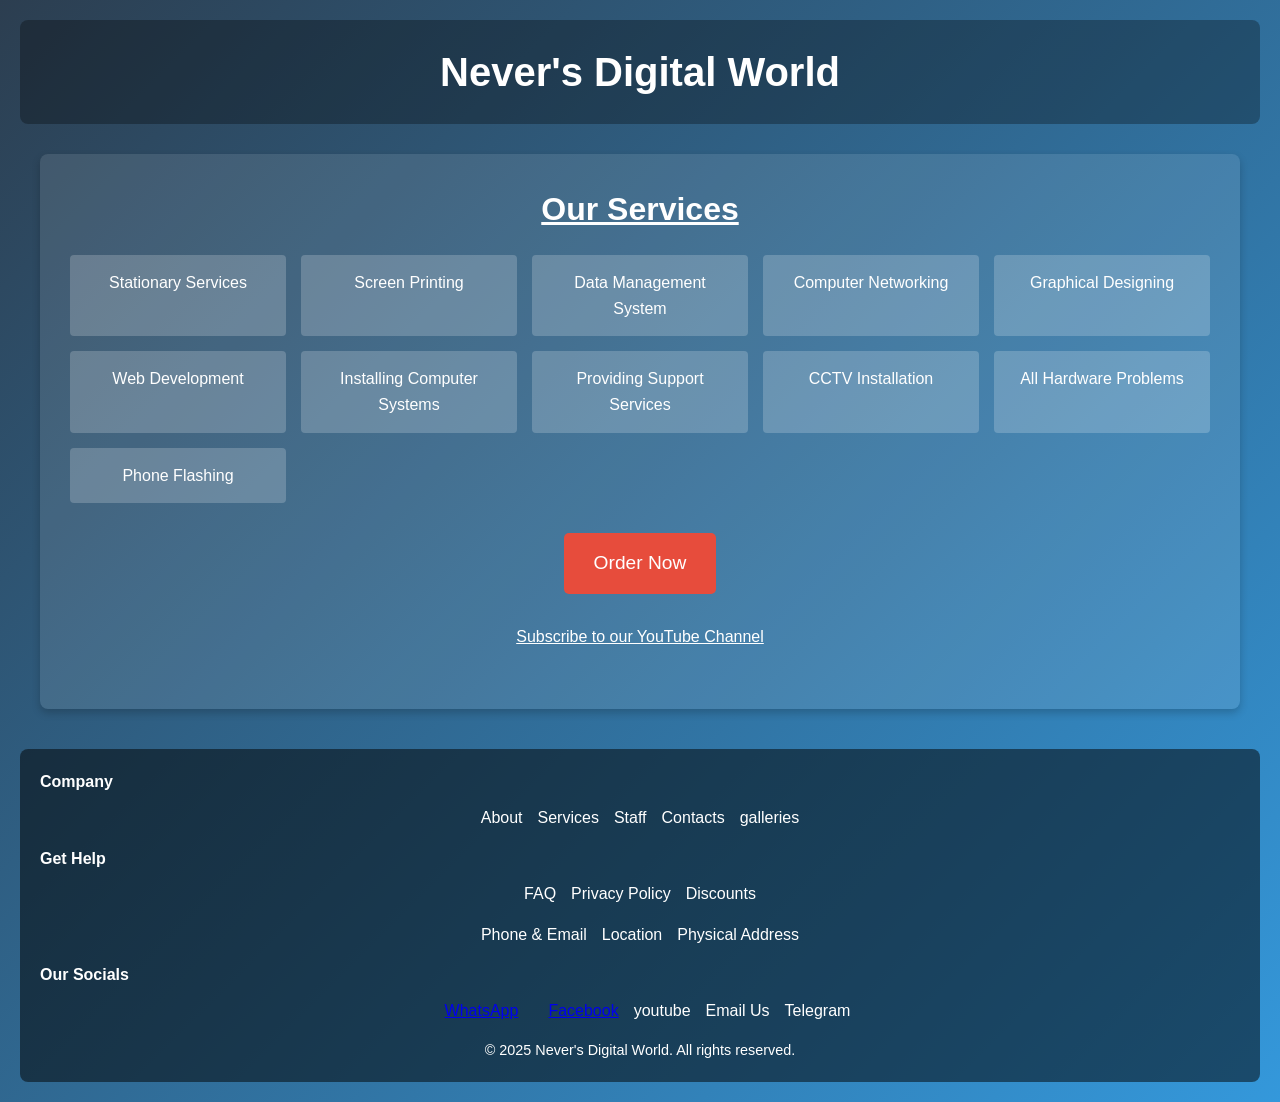
<file: index.html>
<!DOCTYPE html>
<html lang="en">
<head>
  <meta property="og:title" content="Never’s Digital World">
<meta property="og:description" content="Digital & IT Solutions">
<meta property="og:type" content="website">
  
 <meta charset="UTF-8" />
  <meta name="viewport" content="width=Never's Digital World in Malawi-offering printing, compurter accessories and more-width, initial-scale=1.0" />
  <title>Never's Digital World - Services</title>
  <meta name="keywords" content="Never's Digital World, Malawi, printing, accessories Github pages">
  <style>
    /* Reset styles */
    * {
      margin: 0;
      padding: 0;
      box-sizing: border-box;
    }
    /* Body and overall background */
    body {
      font-family: Arial, sans-serif;
      background: linear-gradient(135deg, #2c3e50, #3498db);
      color: #fff;
      line-height: 1.6;
      padding: 20px;
    }
    /* Header styles */
    header {
      text-align: center;
      padding: 20px 0;
      background: rgba(0, 0, 0, 0.3);
      border-radius: 8px;
      margin-bottom: 30px;
    }
    header h1 {
      font-size: 2.5rem;
    }
    /* Main container styles */
    main {
      max-width: 1200px;
      margin: 0 auto;
      background: rgba(255, 255, 255, 0.1);
      padding: 30px;
      border-radius: 8px;
      box-shadow: 0 4px 8px rgba(0,0,0,0.2);
    }
    /* Services list */
    .services {
      margin-bottom: 30px;
    }
    .services h2 {
      text-align: center;
      margin-bottom: 20px;
      font-size: 2rem;
      text-decoration: underline;
    }
    .services-list {
      list-style: none;
      display: grid;
      grid-template-columns: repeat(auto-fit, minmax(200px, 1fr));
      gap: 15px;
    }
    .services-list li {
      background: rgba(255,255,255,0.2);
      padding: 15px;
      border-radius: 4px;
      text-align: center;
      transition: background 0.3s ease;
    }
    .services-list li:hover {
      background: rgba(255,255,255,0.3);
    }
    /* Call-to-action button */
    .cta {
      text-align: center;
      margin: 30px 0;
    }
    .cta a {
      display: inline-block;
      padding: 15px 30px;
      background: #e74c3c;
      color: #fff;
      text-decoration: none;
      border-radius: 5px;
      font-size: 1.2rem;
      transition: background 0.3s ease;
    }
    .cta a:hover {
      background: #c0392b;
    }
    /* Subscribe section */
    .subscribe {
      text-align: center;
      margin-bottom: 30px;
    }
    .subscribe a {
      color: #fff;
      text-decoration: underline;
      font-size: 1rem;
    }
    /* Footer styles */
    footer {
      background: rgba(0, 0, 0, 0.5);
      padding: 20px;
      border-radius: 8px;
      margin-top: 40px;
    }
    footer .footer-section {
      margin-bottom: 15px;
    }
    footer h4 {
      margin-bottom: 10px;
    }
    footer ul {
      list-style: none;
      display: flex;
      flex-wrap: wrap;
      gap: 15px;
      justify-content: center;
      padding: 0;
    }
    footer ul li a {
      color: #fff;
      text-decoration: none;
      transition: text-decoration 0.3s;
    }
    footer ul li a:hover {
      text-decoration: underline;
    }
    footer p {
      text-align: center;
      margin-top: 15px;
      font-size: 0.9rem;
    }
    /* Responsive adjustments */
    @media (max-width: 600px) {
      header h1 {
        font-size: 1.8rem;
      }
      .cta a {
        font-size: 1rem;
      }
    }
  </style>
</head>
<body>
  <header>
    <h1>Never's Digital World</h1>
  </header>
  
  <main>
    <!-- Services Section -->
    <section class="services">
      <h2>Our Services</h2>
      <ul class="services-list">
        <li>Stationary Services</li>
        <li>Screen Printing</li>
        <li>Data Management System</li>
        <li>Computer Networking</li>
        <li>Graphical Designing</li>
        <li>Web Development</li>
        <li>Installing Computer Systems</li>
        <li>Providing Support Services</li>
        <li>CCTV Installation</li>
        <li>All Hardware Problems</li>
        <li>Phone Flashing</li>
      </ul>
    </section>
    
    <!-- Call-to-Action Section -->
    <div class="cta">
      <a href="contacts.html">Order Now</a>
    </div>
    
    <!-- Subscribe Section -->
    <div class="subscribe">
      <a href="https://www.youtube.com/@neversbester" target="_blank">Subscribe to our YouTube Channel</a>
    </div>
  </main>
  
  <!-- Footer Section -->
  <footer>
    <div class="footer-section">
      <h4>Company</h4>
      <ul>
        <li><a href="about.html">About</a></li>
        <li><a href="services.html">Services</a></li>
        <li><a href="staff.html">Staff</a></li>
        <li><a href="contacts.html">Contacts</a></li>
        <li><a href="gallery.html">galleries</a></li>
      </ul>
    </div>
    <div class="footer-section">
      <h4>Get Help</h4>
      <ul>
        <li><a href="#">FAQ</a></li>
        <li><a href="#">Privacy Policy</a></li>
        <li><a href="#">Discounts</a></li>
      </ul>
    </div>
    <div class="footer-section">
      <ul>
        <li>Phone & Email</li>
        <li>Location</li>
        <li>Physical Address</li>
      </ul>
    </div>
    <div class="footer-section">
      <h4>Our Socials</h4>
      <ul>
        <li></li><a href="https://wa.me/265882251051" target="_blank">WhatsApp</a></li>
        <li></li><a href="https://www.facebook.com/neverson.bester">Facebook</a></li>
        <li><a href="https://www.youtube.com/@neversBester" target="_blank">youtube</a></li>
        <li><a href="mailto:digitalworld.neversbester.com">Email Us</a></li>
        <li><a href="https://t.me/neverbester" target="_blank">Telegram</a></li>
      </ul>
    </div>
    <p>&copy; 2025 Never's Digital World. All rights reserved.</p>
  </footer>
</body>
</html>
</file>
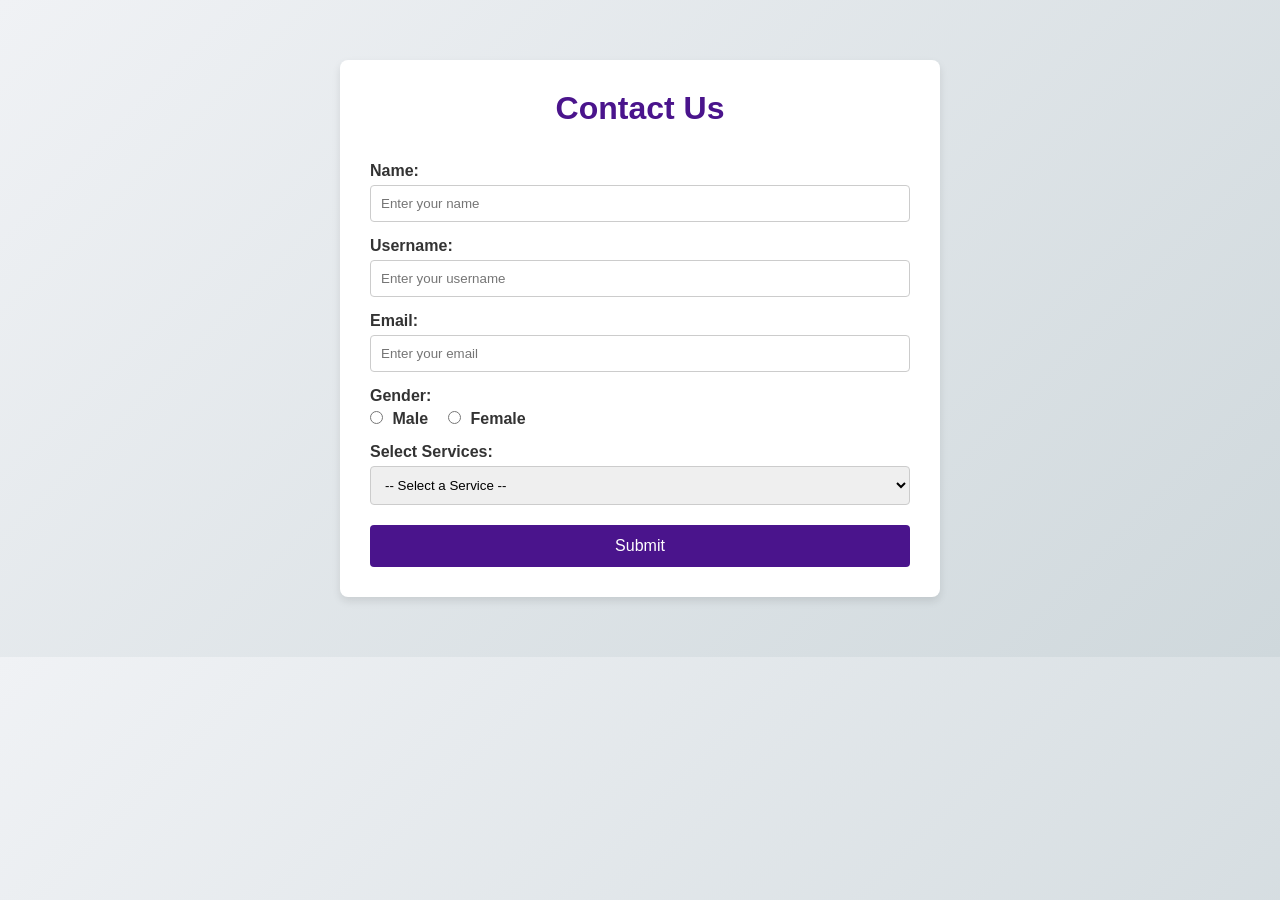
<file: contacts.html>
<!DOCTYPE html>
<html lang="en">
<head>
  <meta charset="UTF-8" />
  <meta name="viewport" content="width=device-width, initial-scale=1.0" />
  <title>Contact Us - Never's Digital World</title>
  <style>
    * {
      margin: 0;
      padding: 0;
      box-sizing: border-box;
    }
    body {
      font-family: Arial, sans-serif;
      background: linear-gradient(135deg, #f0f2f5, #cfd8dc);
      color: #333;
      padding: 20px;
    }
    .container {
      max-width: 600px;
      margin: 40px auto;
      background: #fff;
      padding: 30px;
      border-radius: 8px;
      box-shadow: 0 4px 8px rgba(0,0,0,0.1);
    }
    h1 {
      text-align: center;
      margin-bottom: 20px;
      color: #4a148c;
    }
    form {
      display: flex;
      flex-direction: column;
    }
    label {
      margin-top: 15px;
      font-weight: bold;
    }
    input[type="text"],
    input[type="email"],
    select {
      width: 100%;
      padding: 10px;
      margin-top: 5px;
      border: 1px solid #ccc;
      border-radius: 4px;
    }
    .gender {
      display: flex;
      gap: 20px;
      margin-top: 5px;
    }
    .gender input {
      margin-right: 5px;
    }
    button {
      margin-top: 20px;
      padding: 12px;
      background: #4a148c;
      color: #fff;
      border: none;
      border-radius: 4px;
      cursor: pointer;
      font-size: 1rem;
    }
    button:hover {
      background: #6a1b9a;
    }
  </style>
</head>
<body>
  <div class="container">
    <h1>Contact Us</h1>

    <form action="https://formspree.io/f/xaqprlpk" method="POST">

      <!-- Redirect after submit -->
      <input type="hidden" name="_redirect" value="thankyou.html">

      <label for="name">Name:</label>
      <input type="text" id="name" name="name" placeholder="Enter your name" required>

      <label for="username">Username:</label>
      <input type="text" id="username" name="username" placeholder="Enter your username" required>

      <label for="email">Email:</label>
      <input type="email" id="email" name="email" placeholder="Enter your email" required>

      <label>Gender:</label>
      <div class="gender">
        <div>
          <input type="radio" id="male" name="gender" value="male" required>
          <label for="male">Male</label>
        </div>
        <div>
          <input type="radio" id="female" name="gender" value="female" required>
          <label for="female">Female</label>
        </div>
      </div>

      <label for="services">Select Services:</label>
      <select id="services" name="services" required>
        <option value="">-- Select a Service --</option>
        <option value="stationary">All Stationary Services</option>
        <option value="screen_printing">Screen Printing</option>
        <option value="cctv_installation">CCTV Installation</option>
        <option value="website_development">Website Development</option>
        <option value="graphics_designing">Graphics Designing</option>
        <option value="database_management">Database Management System</option>
        <option value="web_development">Web Development</option>
        <option value="ict_support">Providing ICT Support Services</option>
        <option value="phone_flashing">Phone Flashing</option>
        <option value="network_unlocking">Network Unlocking</option>
        <option value="hardware_issues">All Hardware Problems</option>
        <option value="computer_lessons">Providing Computer Lessons</option>
      </select>

      <button type="submit">Submit</button>
    </form>

  </div>
</body>
</html>
</file>
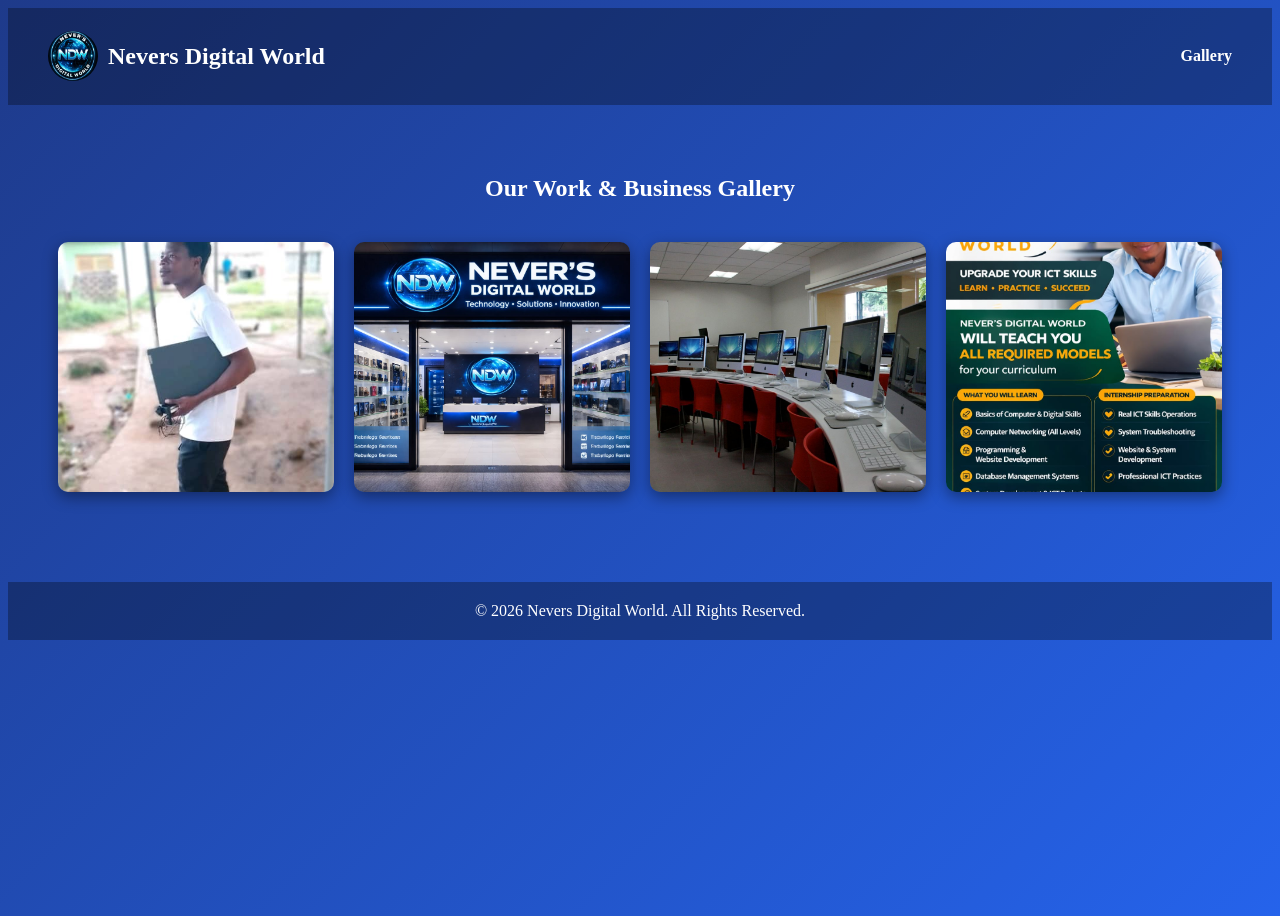
<file: gallery.html>
<!DOCTYPE html>
<html lang="en">
<head>
<meta charset="UTF-8">
<meta name="viewport" content="width=device-width, initial-scale=1.0">
<title>Gallery - Nevers Digital World</title>
</head>
 <link rel="stylesheet" href="gallery.css">

<body>

<div class="navbar">
    <div class="logo">
        <img src="images/logo.png" alt="Logo">
        <h2>Nevers Digital World</h2>
    </div>

    <div class="nav-links">
        <a href="home.html">
        <a href="dashboard.html">
        <a href="services.html">
        <a href="gallery.html">Gallery</a>
    </div>
</div>

<section class="gallery">
    <h1>Our Work & Business Gallery</h1>

    <div class="gallery-grid">
        <img src="images/Nevers1.jpg" alt="CEO">
        <img src="images/Digital-world-shop.jpg" alt="Business Image">
        <img src="images/business.jpg" alt="Project 1">
        <img src="images/work2.jpg" alt="Project 2">
    </div>
</section>

<footer>
    © 2026 Nevers Digital World. All Rights Reserved.
</footer>

</body>
</html>
</file>
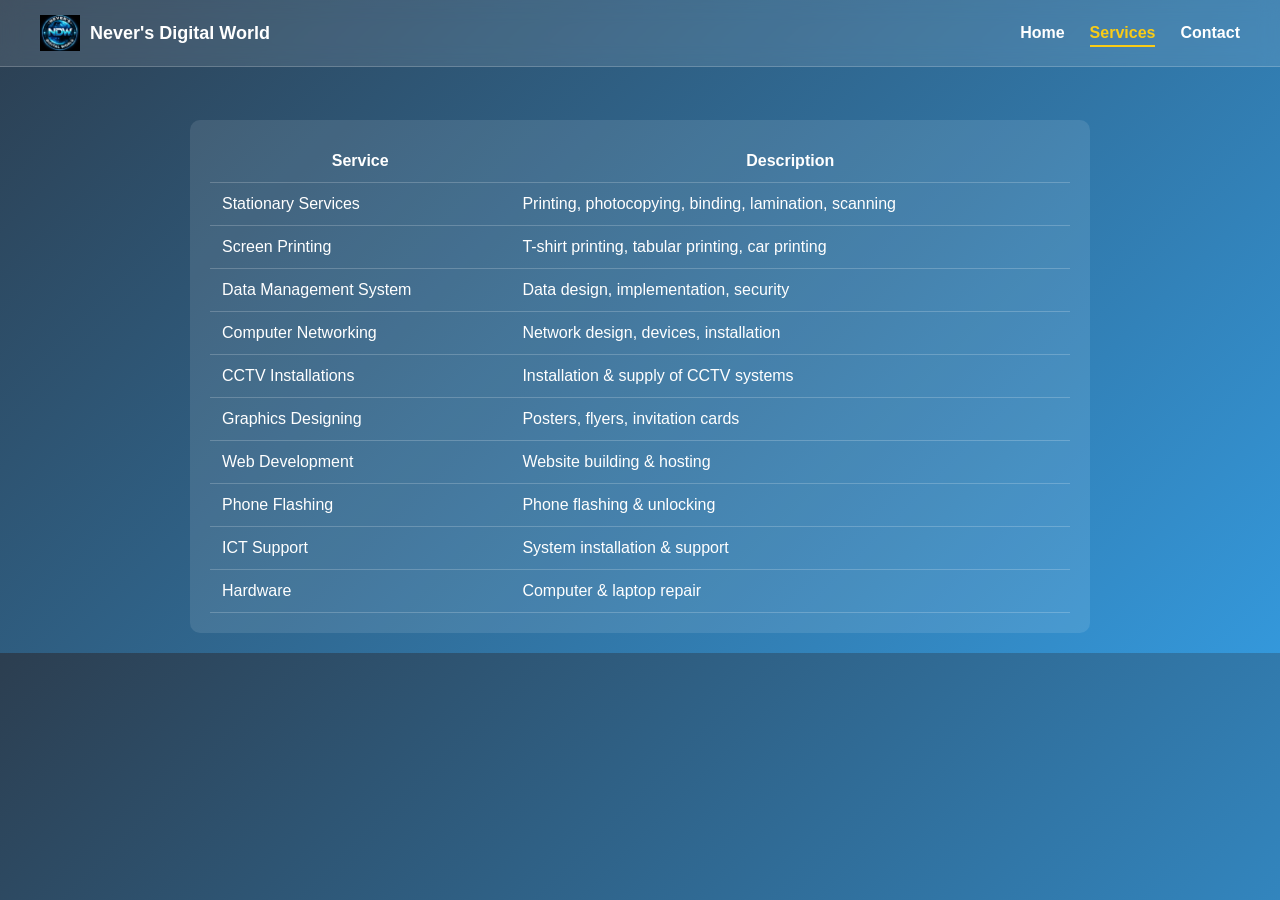
<file: services.html>
<!DOCTYPE html>
<html lang="en">
<head>
<meta charset="UTF-8">
<meta name="viewport" content="width=device-width, initial-scale=1.0">
<title>Our Services</title>

<style>
/* RESET */
*{
  margin:0;
  padding:0;
  box-sizing:border-box;
}

body{
  font-family: Arial, sans-serif;
  background: linear-gradient(135deg,#2c3e50,#3498db);
  color:white;
}

/* 🔥 GLASS NAVBAR */
.navbar{
  display:flex;
  justify-content:space-between;
  align-items:center;
  padding:15px 40px;
  position:fixed;
  width:100%;
  top:0;
  z-index:1000;

  background: rgba(255,255,255,0.1);
  backdrop-filter: blur(10px);
  border-bottom:1px solid rgba(255,255,255,0.2);
}

/* LOGO */
.logo{
  display:flex;
  align-items:center;
  gap:10px;
}

.logo img{
  width:40px;
}

.logo h2{
  font-size:18px;
}

/* NAV LINKS */
.nav-links{
  display:flex;
}

.nav-links a{
  text-decoration:none;
  color:white;
  margin-left:25px;
  font-weight:600;
  position:relative;
  transition:0.3s;
}

/* ✨ HOVER EFFECT */
.nav-links a::after{
  content:"";
  position:absolute;
  width:0%;
  height:2px;
  bottom:-5px;
  left:0;
  background:#facc15;
  transition:0.3s;
}

.nav-links a:hover::after{
  width:100%;
}

/* ✅ ACTIVE LINK */
.nav-links a.active{
  color:#facc15;
}

.nav-links a.active::after{
  width:100%;
}

/* ☰ MENU ICON */
.menu-toggle{
  display:none;
  font-size:28px;
  cursor:pointer;
}

/* 📱 MOBILE */
@media(max-width:768px){

  .menu-toggle{
    display:block;
  }

  .nav-links{
    position:absolute;
    top:70px;
    right:0;
    width:220px;
    flex-direction:column;
    background: rgba(0,0,0,0.8);
    backdrop-filter: blur(10px);

    transform: translateX(100%);
    transition:0.4s ease;
  }

  .nav-links a{
    margin:20px 0;
    display:block;
  }

  /* 🔥 SLIDE IN */
  .nav-links.active{
    transform: translateX(0);
  }
}

/* CONTENT */
.content{
  margin-top:100px;
  padding:20px;
}

.table-container{
  max-width:900px;
  margin:auto;
  background: rgba(255,255,255,0.1);
  padding:20px;
  border-radius:10px;
}

table{
  width:100%;
  border-collapse:collapse;
}

th, td{
  padding:12px;
  border-bottom:1px solid rgba(255,255,255,0.2);
}

tbody tr:hover{
  background: rgba(255,255,255,0.2);
}

/* 📱 EXTRA SMALL DEVICES */
@media(max-width:500px){
  .logo h2{
    font-size:14px;
  }
}
</style>
</head>

<body>

<!-- 🔥 NAVBAR -->
<div class="navbar">
  <div class="logo">
    <img src="images/logo.png" alt="Logo">
    <h2>Never's Digital World</h2>
  </div>

  <div class="menu-toggle" onclick="toggleMenu()">☰</div>

  <div class="nav-links" id="navLinks">
    <a href="index.html">Home</a>
    <a href="services.html" class="active">Services</a>
    <a href="contact.html">Contact</a>
  </div>
</div>

<!-- CONTENT -->
<div class="content">
  <div class="table-container">
    <table>
      <thead>
        <tr>
          <th>Service</th>
          <th>Description</th>
        </tr>
      </thead>
      <tbody>
        <tr>
          <td>Stationary Services</td>
          <td>Printing, photocopying, binding, lamination, scanning</td>
        </tr>
        <tr>
          <td>Screen Printing</td>
          <td>T-shirt printing, tabular printing, car printing</td>
        </tr>
        <tr>
          <td>Data Management System</td>
          <td>Data design, implementation, security</td>
        </tr>
        <tr>
          <td>Computer Networking</td>
          <td>Network design, devices, installation</td>
        </tr>
        <tr>
          <td>CCTV Installations</td>
          <td>Installation & supply of CCTV systems</td>
        </tr>
        <tr>
          <td>Graphics Designing</td>
          <td>Posters, flyers, invitation cards</td>
        </tr>
        <tr>
          <td>Web Development</td>
          <td>Website building & hosting</td>
        </tr>
        <tr>
          <td>Phone Flashing</td>
          <td>Phone flashing & unlocking</td>
        </tr>
        <tr>
          <td>ICT Support</td>
          <td>System installation & support</td>
        </tr>
        <tr>
          <td>Hardware</td>
          <td>Computer & laptop repair</td>
        </tr>
      </tbody>
    </table>
  </div>
</div>

<!-- JS -->
<script>
function toggleMenu(){
  document.getElementById("navLinks").classList.toggle("active");
}
</script>

</body>
</html>
</file>
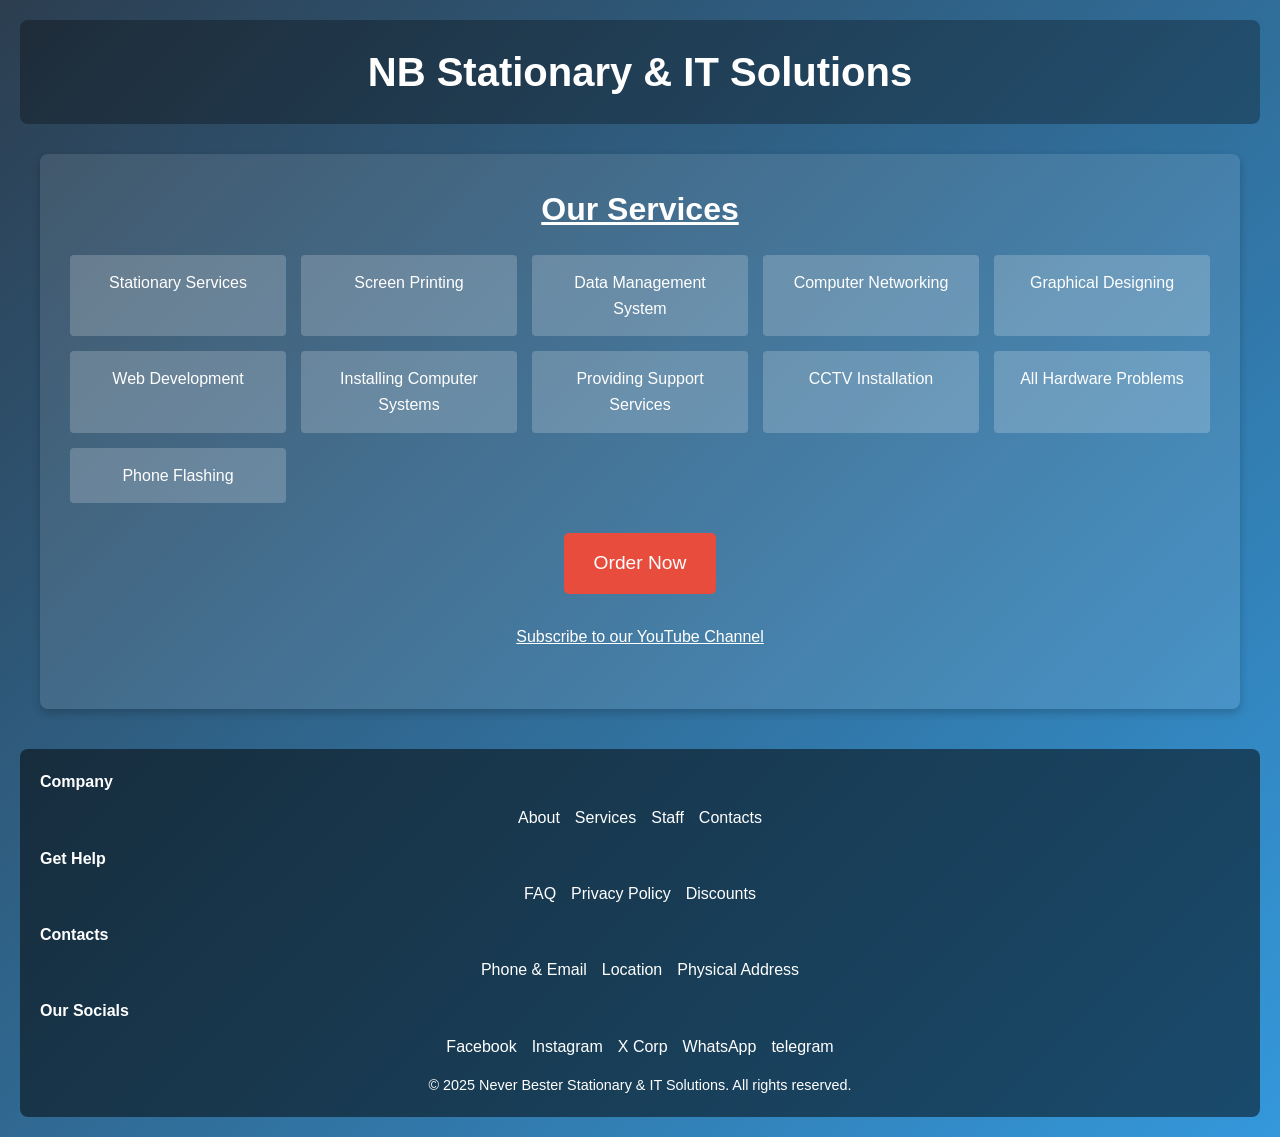
<file: services3.html>
<!DOCTYPE html>
<html lang="en">
<head>
  <meta charset="UTF-8" />
  <meta name="viewport" content="width=Nevers stationary and IT Solution in Malawi-offering printing, compurter accessories and more-width, initial-scale=1.0" />
  <title>NB Stationary & IT Solutions - Services</title>
  <meta name="keywords" content="Nevers Stationary and IT Solutions, Malawi, printing, accessories Github pages">
  <style>
    /* Reset styles */
    * {
      margin: 0;
      padding: 0;
      box-sizing: border-box;
    }
    /* Body and overall background */
    body {
      font-family: Arial, sans-serif;
      background: linear-gradient(135deg, #2c3e50, #3498db);
      color: #fff;
      line-height: 1.6;
      padding: 20px;
    }
    /* Header styles */
    header {
      text-align: center;
      padding: 20px 0;
      background: rgba(0, 0, 0, 0.3);
      border-radius: 8px;
      margin-bottom: 30px;
    }
    header h1 {
      font-size: 2.5rem;
    }
    /* Main container styles */
    main {
      max-width: 1200px;
      margin: 0 auto;
      background: rgba(255, 255, 255, 0.1);
      padding: 30px;
      border-radius: 8px;
      box-shadow: 0 4px 8px rgba(0,0,0,0.2);
    }
    /* Services list */
    .services {
      margin-bottom: 30px;
    }
    .services h2 {
      text-align: center;
      margin-bottom: 20px;
      font-size: 2rem;
      text-decoration: underline;
    }
    .services-list {
      list-style: none;
      display: grid;
      grid-template-columns: repeat(auto-fit, minmax(200px, 1fr));
      gap: 15px;
    }
    .services-list li {
      background: rgba(255,255,255,0.2);
      padding: 15px;
      border-radius: 4px;
      text-align: center;
      transition: background 0.3s ease;
    }
    .services-list li:hover {
      background: rgba(255,255,255,0.3);
    }
    /* Call-to-action button */
    .cta {
      text-align: center;
      margin: 30px 0;
    }
    .cta a {
      display: inline-block;
      padding: 15px 30px;
      background: #e74c3c;
      color: #fff;
      text-decoration: none;
      border-radius: 5px;
      font-size: 1.2rem;
      transition: background 0.3s ease;
    }
    .cta a:hover {
      background: #c0392b;
    }
    /* Subscribe section */
    .subscribe {
      text-align: center;
      margin-bottom: 30px;
    }
    .subscribe a {
      color: #fff;
      text-decoration: underline;
      font-size: 1rem;
    }
    /* Footer styles */
    footer {
      background: rgba(0, 0, 0, 0.5);
      padding: 20px;
      border-radius: 8px;
      margin-top: 40px;
    }
    footer .footer-section {
      margin-bottom: 15px;
    }
    footer h4 {
      margin-bottom: 10px;
    }
    footer ul {
      list-style: none;
      display: flex;
      flex-wrap: wrap;
      gap: 15px;
      justify-content: center;
      padding: 0;
    }
    footer ul li a {
      color: #fff;
      text-decoration: none;
      transition: text-decoration 0.3s;
    }
    footer ul li a:hover {
      text-decoration: underline;
    }
    footer p {
      text-align: center;
      margin-top: 15px;
      font-size: 0.9rem;
    }
    /* Responsive adjustments */
    @media (max-width: 600px) {
      header h1 {
        font-size: 1.8rem;
      }
      .cta a {
        font-size: 1rem;
      }
    }
  </style>
</head>
<body>
  <header>
    <h1>NB Stationary & IT Solutions</h1>
  </header>
  
  <main>
    <!-- Services Section -->
    <section class="services">
      <h2>Our Services</h2>
      <ul class="services-list">
        <li>Stationary Services</li>
        <li>Screen Printing</li>
        <li>Data Management System</li>
        <li>Computer Networking</li>
        <li>Graphical Designing</li>
        <li>Web Development</li>
        <li>Installing Computer Systems</li>
        <li>Providing Support Services</li>
        <li>CCTV Installation</li>
        <li>All Hardware Problems</li>
        <li>Phone Flashing</li>
      </ul>
    </section>
    
    <!-- Call-to-Action Section -->
    <div class="cta">
      <a href="contacts.html">Order Now</a>
    </div>
    
    <!-- Subscribe Section -->
    <div class="subscribe">
      <a href="https://www.youtube.com" target="_blank">Subscribe to our YouTube Channel</a>
    </div>
  </main>
  
  <!-- Footer Section -->
  <footer>
    <div class="footer-section">
      <h4>Company</h4>
      <ul>
        <li><a href="about.html">About</a></li>
        <li><a href="services.html">Services</a></li>
        <li><a href="staff.html">Staff</a></li>
        <li><a href="contacts.html">Contacts</a></li>
      </ul>
    </div>
    <div class="footer-section">
      <h4>Get Help</h4>
      <ul>
        <li><a href="#">FAQ</a></li>
        <li><a href="#">Privacy Policy</a></li>
        <li><a href="#">Discounts</a></li>
      </ul>
    </div>
    <div class="footer-section">
      <h4>Contacts</h4>
      <ul>
        <li>Phone & Email</li>
        <li>Location</li>
        <li>Physical Address</li>
      </ul>
    </div>
    <div class="footer-section">
      <h4>Our Socials</h4>
      <ul>
        <li><a href="https://www.facebook.com" target="_blank">Facebook</a></li>
        <li><a href="https://www.instagram.com" target="_blank">Instagram</a></li>
        <li><a href="https://www.xcorp.com" target="_blank">X Corp</a></li>
        <li><a href="https://www.whatsapp.com" target="_blank">WhatsApp</a></li>
        <li><a href="https://>www.telegram.com" target="_blank">telegram</a></li>
      </ul>
    </div>
    <p>&copy; 2025 Never Bester Stationary & IT Solutions. All rights reserved.</p>
  </footer>
</body>
</html>
</file>
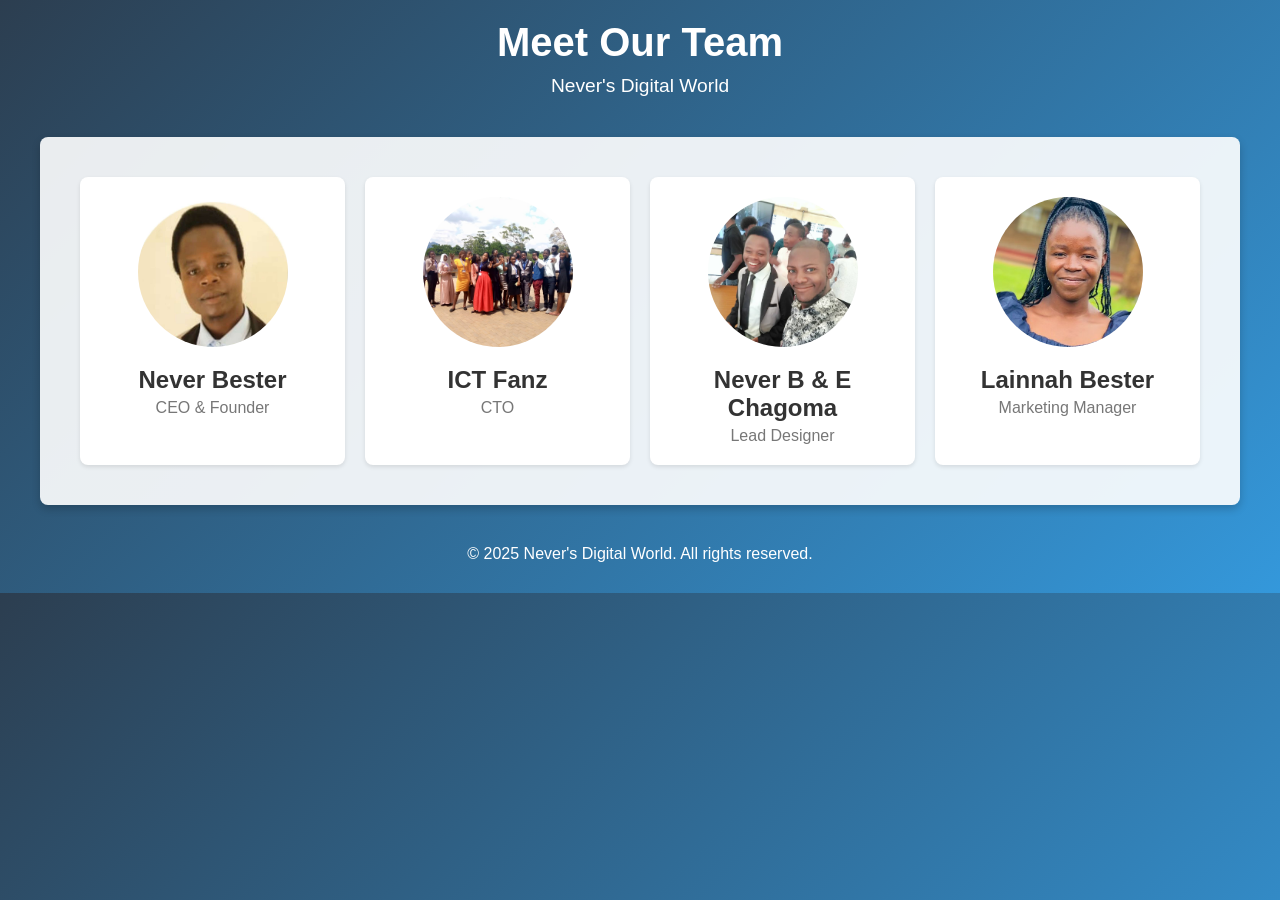
<file: staff.html>
<!DOCTYPE html>
<html lang="en">
<head>
  <meta charset="UTF-8" />
  <meta name="viewport" content="width=device-width, initial-scale=1.0" />
  <title>Our Staff - Never's Digital World</title>
  <style>
    * {
      margin: 0;
      padding: 0;
      box-sizing: border-box;
    }
    body {
      font-family: Arial, sans-serif;
      background: linear-gradient(135deg, #2c3e50, #3498db);
      color: #333;
      padding: 20px;
    }
    header {
      text-align: center;
      margin-bottom: 40px;
      color: #fff;
    }
    header h1 {
      font-size: 2.5rem;
      margin-bottom: 10px;
    }
    header p {
      font-size: 1.2rem;
    }
    main {
      max-width: 1200px;
      margin: 0 auto;
      background: rgba(255, 255, 255, 0.9);
      padding: 40px;
      border-radius: 8px;
      box-shadow: 0 4px 8px rgba(0,0,0,0.2);
    }
    .staff-grid {
      display: grid;
      grid-template-columns: repeat(auto-fit, minmax(250px, 1fr));
      gap: 20px;
    }
    .staff-card {
      background: #fff;
      padding: 20px;
      border-radius: 8px;
      box-shadow: 0 2px 4px rgba(0,0,0,0.1);
      text-align: center;
    }
    .staff-card img {
      width: 150px;
      height: 150px;
      border-radius: 50%;
      object-fit: cover;
      margin-bottom: 15px;
    }
    .staff-card h2 {
      font-size: 1.5rem;
      margin-bottom: 5px;
    }
    .staff-card p {
      font-size: 1rem;
      color: #777;
    }
    footer {
      text-align: center;
      margin-top: 40px;
      color: #fff;
    }
    footer p {
      margin: 10px 0;
    }
    @media (max-width: 600px) {
      header h1 {
        font-size: 2rem;
      }
      header p {
        font-size: 1rem;
      }
    }
  </style>
</head>
<body>
  <header>
    <h1>Meet Our Team</h1>
    <p>Never's Digital World</p>
  </header>

  <main>
    <section class="staff">
      <div class="staff-grid">

        <div class="staff-card">
          <img src="images/NEVERS.jpg" alt="Never Bester">
          <h2>Never Bester</h2>
          <p>CEO & Founder</p>
        </div>

        <div class="staff-card">
          <img src="images/soche-pic.jpg" alt="Emmanuel Chagoma">
          <h2>ICT Fanz</h2>
          <p>CTO</p>
        </div>

        <div class="staff-card">
          <img src="images/bester.jpg" alt="Never & Emmanuel">
          <h2>Never B & E Chagoma</h2>
          <p>Lead Designer</p>
        </div>

        <div class="staff-card">
          <img src="images/lainnah.jpg" alt="Lainnah Bester">
          <h2>Lainnah Bester</h2>
          <p>Marketing Manager</p>
        </div>

      </div>
    </section>
  </main>

  <footer>
    <p>&copy; 2025 Never's Digital World. All rights reserved.</p>
  </footer>

</body>
</html>
</file>
<file: gallery.css>
<style>

*{
    margin:0;
    padding:0;
    box-sizing:border-box;
    font-family: Arial, Helvetica, sans-serif;
}

body{
    background: linear-gradient(135deg,#1e3a8a,#2563eb);
    color:white;
    min-height:100vh;
}

/* NAVBAR */
.navbar{
    display:flex;
    justify-content:space-between;
    align-items:center;
    padding:15px 40px;
    background:rgba(0,0,0,0.3);
}

.logo{
    display:flex;
    align-items:center;
    gap:10px;
}

.logo img{
    width:50px;
    height:50px;
    border-radius:50%;
}

.nav-links a{
    text-decoration:none;
    color:white;
    margin-left:20px;
    font-weight:bold;
}

.nav-links a:hover{
    color:#facc15;
}

/* GALLERY SECTION */
.gallery{
    padding:50px;
    text-align:center;
}

.gallery h1{
    margin-bottom:40px;
}

.gallery-grid{
    display:grid;
    grid-template-columns: repeat(auto-fit, minmax(250px,1fr));
    gap:20px;
}

.gallery-grid img{
    width:100%;
    height:250px;
    object-fit:cover;
    border-radius:10px;
    box-shadow:0 5px 15px rgba(0,0,0,0.4);
    transition:0.3s;
}

.gallery-grid img:hover{
    transform:scale(1.05);
}

footer{
    text-align:center;
    padding:20px;
    margin-top:40px;
    background:rgba(0,0,0,0.3);
}

</style>
</file>
